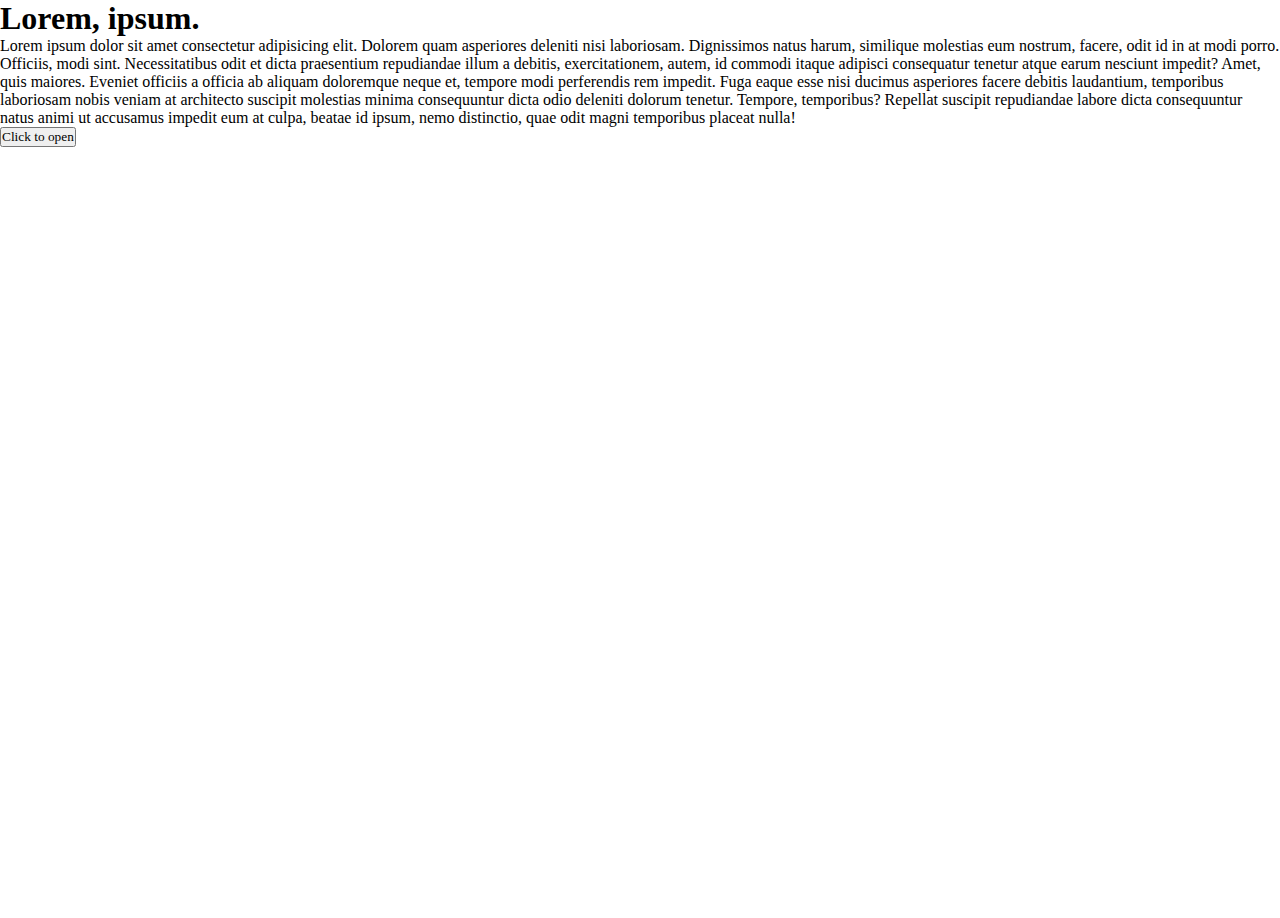
<file: Project 6/index.html>
<!DOCTYPE html>
<html lang="en">
  <head>
    <meta charset="UTF-8" />
    <meta http-equiv="X-UA-Compatible" content="IE=edge" />
    <meta name="viewport" content="width=device-width, initial-scale=1.0" />
    <title>Project 6</title>
    <link rel="stylesheet" href="style.css" />
  </head>
  <body>
    <div id="main">
      <div id="underlay">
        <h1>Lorem, ipsum.</h1>
        <p>
          Lorem ipsum dolor sit amet consectetur adipisicing elit. Dolorem quam
          asperiores deleniti nisi laboriosam. Dignissimos natus harum,
          similique molestias eum nostrum, facere, odit id in at modi porro.
          Officiis, modi sint. Necessitatibus odit et dicta praesentium
          repudiandae illum a debitis, exercitationem, autem, id commodi itaque
          adipisci consequatur tenetur atque earum nesciunt impedit? Amet, quis
          maiores. Eveniet officiis a officia ab aliquam doloremque neque et,
          tempore modi perferendis rem impedit. Fuga eaque esse nisi ducimus
          asperiores facere debitis laudantium, temporibus laboriosam nobis
          veniam at architecto suscipit molestias minima consequuntur dicta odio
          deleniti dolorum tenetur. Tempore, temporibus? Repellat suscipit
          repudiandae labore dicta consequuntur natus animi ut accusamus impedit
          eum at culpa, beatae id ipsum, nemo distinctio, quae odit magni
          temporibus placeat nulla!
        </p>
        <button id="btn">Click to open</button>
      </div>

      <div id="overlay">
        <div id="box">
          <h1>Hey!!!</h1>
          <p>
            Lorem ipsum dolor, sit amet consectetur adipisicing elit. Dolorem,
            suscipit?
          </p>
          <button id="close">close</button>
        </div>
      </div>
    </div>
    <script src="script.js"></script>
  </body>
  o
</html>
</file>
<file: Project 6/style.css>
*{
    padding: 0%;
    margin: 0%;
    box-sizing: border-box;
    font-family: Gilroy;
}
html,body{
    height: 100%;
    width: 100%;
    overflow: hidden;
}

#main{
    height: 100%;
    width: 100%;
}
#underlay{
    height: 100%;
    width: 100%;
    position: absolute;

   
}
#overlay{
    position: absolute;
    background-color: rgba(0, 0, 0, 0.353);
    height:100%;
    width: 100%;
    pointer-events: none;
    opacity: 0;
    transition: cubic-bezier(0.19, 1, 0.22, 1) .5s;
}
#overlay #box{
    height: 30%;
    width: 40%;
    border-radius: 50px;
    background-color: rgb(255, 255, 255);
    padding: 30px;
    left: 50%;
    position: absolute;
    transform: translate(-50%);
    top: -10%;
    transition: cubic-bezier(0.19, 1, 0.22, 1) 1s;
}
#box h1{
    color: blue;
    font-size: 39px;
    margin-bottom: 20px;
}
#box p{
    font-size: 20px;
}
#box #close {
    padding: 12px 22px;
    font-size: 20px;
    background-color: blue;
    color: white;
    border: transparent;
    border-radius: 100px;
    margin-top: 10px;
}
</file>
